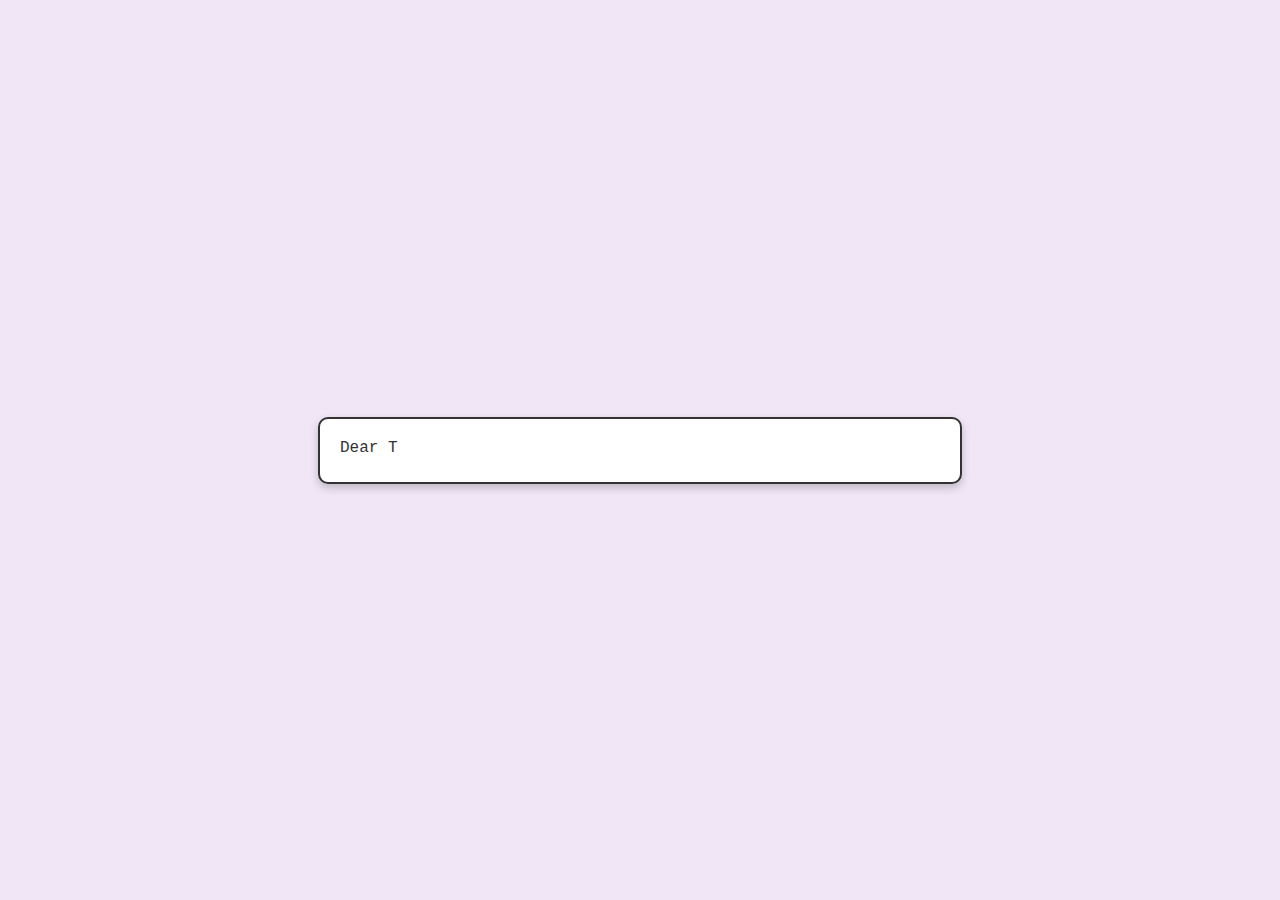
<file: 520.html>
<!DOCTYPE html>
<html lang="en">
<head>
    <meta charset="UTF-8">
    <meta name="viewport" content="width=device-width, initial-scale=1.0">
    <title>520</title>
    <style>
        body {
            font-family: 'Courier New', Courier, monospace;
            background-color: #f0e6f6;
            color: #333;
            display: flex;
            justify-content: center;
            align-items: center;
            height: 100vh;
            margin: 0;
            padding: 20px;
            box-sizing: border-box;
            overflow: hidden;
        }
        .container {
            width: 100%;
            max-width: 600px;
            border: 2px solid #333;
            padding: 20px;
            background-color: #fff;
            border-radius: 10px;
            box-shadow: 0 4px 8px rgba(0, 0, 0, 0.2);
        }
        .typing {
            white-space: pre-wrap; /* Ensures that the text wraps correctly */
            word-wrap: break-word; /* Ensures long words break to fit within the container */
            overflow: hidden;
            display: inline-block;
            position: relative;
        }
        .cursor {
            display: inline-block;
            width: 1px;
            height: 1em;
            background-color: #333;
            position: absolute;
            animation: blink-caret 1s step-end infinite;
        }
        @keyframes blink-caret {
            from, to { background-color: transparent; }
            50% { background-color: #333; }
        }
        .glitter {
            position: absolute;
            width: 10px;
            height: 10px;
            background-color: red;
            transform: rotate(45deg);
            pointer-events: none;
            animation: glitter-animation 1s ease-out forwards;
        }
        .glitter:before,
        .glitter:after {
            content: '';
            position: absolute;
            width: 10px;
            height: 10px;
            background-color: red;
            border-radius: 50%;
        }
        .glitter:before {
            top: -5px;
            left: 0;
        }
        .glitter:after {
            top: 0;
            left: -5px;
        }
        @keyframes glitter-animation {
            0% {
                opacity: 1;
                transform: translateY(0) rotate(45deg) scale(1);
            }
            100% {
                opacity: 0;
                transform: translateY(100px) rotate(45deg) scale(0);
            }
        }
    </style>
</head>
<body>
    <div class="container">
        <div id="typing-text" class="typing"><span class="cursor"></span></div>
    </div>
    <script>
        const text = `Dear Tony,

Happy 520 <3 
Made this little webpage at work in hopes that it makes you smile even if it's just for a moment.
Remember to eat lots for lunch 
& remember to stay hydrated
Get meds for your nose if it's still runny
Help me give Whiskey extra pets on the butt
what else... let me know if you think the omakase i sent you last night is okay~
I wanted to ask if you wanna get 酸菜魚 for dinner tonight but I realized the queue... :")
We could also go watch that movie I was talking about beside H&M, that's if you want!
Just some options.. I'll be off work at 5 :)
Love you!

Elena`;
        let i = 0;
        const speed = 100; // typing speed in milliseconds

        function typeWriter() {
            if (i <= text.length) {
                // Update text and ensure cursor is after the text
                document.getElementById("typing-text").innerHTML = text.substring(0, i) + '<span class="cursor"></span>';
                i++;
                setTimeout(typeWriter, speed);
            } else {
                // Remove the cursor once typing is complete
                document.getElementById("typing-text").innerHTML = text;
            }
        }

        window.onload = typeWriter;

        // Glitter effect
        document.addEventListener('mousemove', createGlitter);

        function createGlitter(e) {
            const glitter = document.createElement('div');
            glitter.classList.add('glitter');
            glitter.style.left = `${e.clientX}px`;
            glitter.style.top = `${e.clientY}px`;
            document.body.appendChild(glitter);

            // Remove glitter after animation
            setTimeout(() => {
                glitter.remove();
            }, 1000); // match the animation duration
        }
    </script>
</body>
</html>
</file>
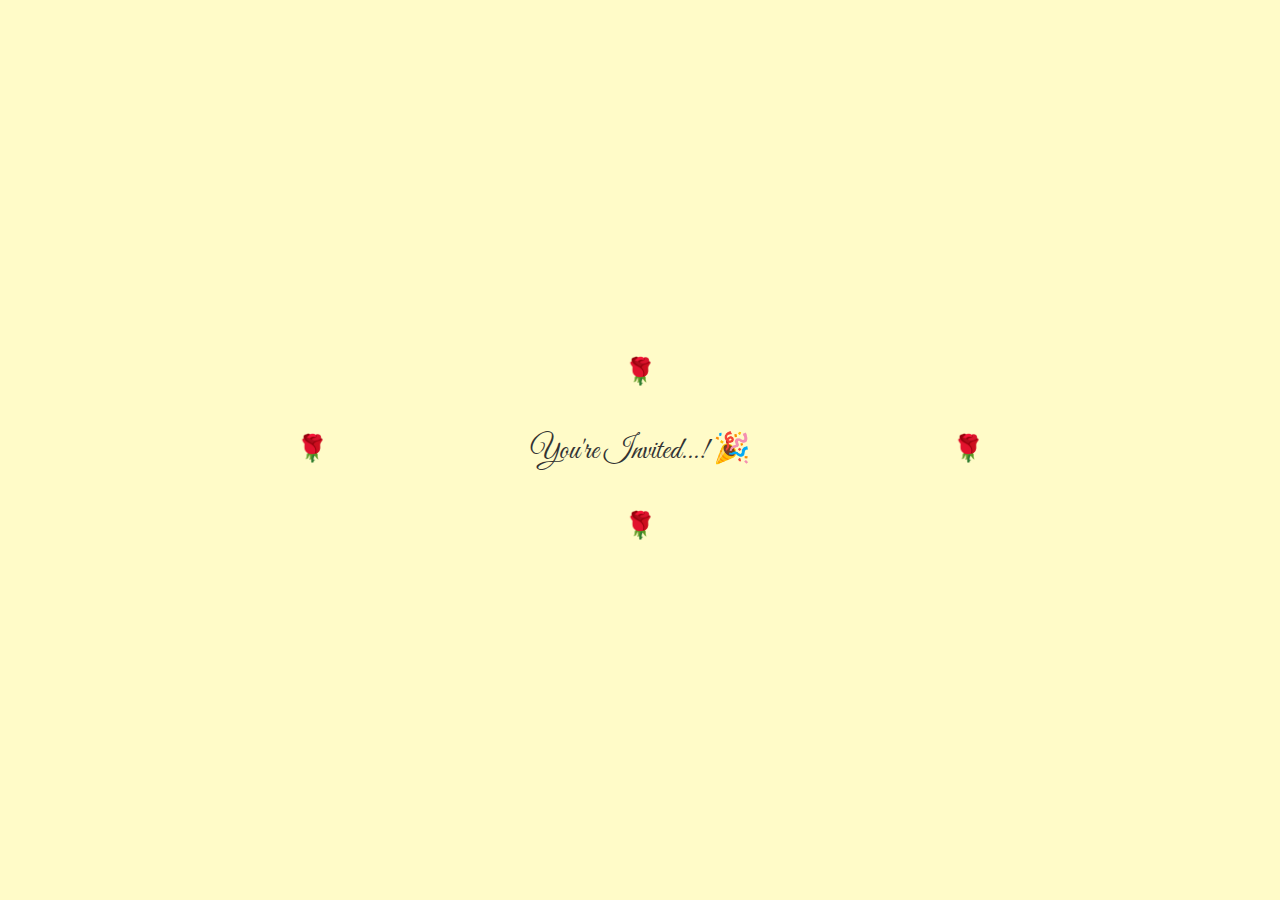
<file: 614.html>
<!DOCTYPE html>
<html lang="en">
<head>
    <meta charset="UTF-8">
    <meta name="viewport" content="width=device-width, initial-scale=1.0">
    <title>614</title>
    <style>
        @import url('https://fonts.googleapis.com/css2?family=Great+Vibes&display=swap');

        body {
            font-family: 'Great Vibes', cursive;
            background-color: #fffbc8;
            color: #333;
            display: flex;
            justify-content: center;
            align-items: center;
            height: 100vh;
            margin: 0;
            padding: 20px;
            box-sizing: border-box;
            overflow: hidden;
        }
        .container {
            width: 100%;
            max-width: 600px;
            padding: 20px;
            border-radius: 10px;
            text-align: center;
            position: relative;
        }
        .border {
            position: absolute;
            display: flex;
            justify-content: center;
            font-size: 26px;
            opacity: 0;
            transition: opacity 1s ease-in-out;
        }
        .border-top {
            top: -24px;
            left: 0;
            right: 0;
        }
        .border-bottom {
            bottom: -24px;
            left: 0;
            right: 0;
        }
        .border-left {
            top: 0;
            bottom: 0;
            left: -24px;
            flex-direction: column;
        }
        .border-right {
            top: 0;
            bottom: 0;
            right: -24px;
            flex-direction: column;
        }
        .paragraph {
            opacity: 0;
            transition: opacity 1s ease-in-out;
        }
        .first-paragraph {
            font-size: 30px; /* Adjust this value as needed */
        }
        .visible {
            opacity: 1;
        }
        .cursor {
            display: inline-block;
            width: 1px;
            height: 1em;
            background-color: #333;
            position: absolute;
            animation: blink-caret 1s step-end infinite;
        }
        @keyframes blink-caret {
            from, to { background-color: transparent; }
            50% { background-color: #333; }
        }
        .glitter {
            position: absolute;
            width: 10px;
            height: 10px;
            background-color: red;
            transform: rotate(45deg);
            pointer-events: none;
            animation: glitter-animation 1s ease-out forwards;
        }
        .glitter:before,
        .glitter:after {
            content: '';
            position: absolute;
            width: 10px;
            height: 10px;
            background-color: red;
            border-radius: 50%;
        }
        .glitter:before {
            top: -5px;
            left: 0;
        }
        .glitter:after {
            top: 0;
            left: -5px;
        }
        @keyframes glitter-animation {
            0% {
                opacity: 1;
                transform: translateY(0) rotate(45deg) scale(1);
            }
            100% {
                opacity: 0;
                transform: translateY(100px) rotate(45deg) scale(0);
            }
        }
    </style>
</head>
<body>
    <div class="container">
        <div class="border border-top"></div>
        <div class="border border-left"></div>
        <div class="border border-right"></div>
        <div class="border border-bottom"></div>
        <div id="typing-text"></div>
    <audio autoplay loop>
        <source src="https://elenaxellec.github.io/for-tony/paynomind.mp3" type="audio/mpeg">
        Your browser does not support the audio element.
    </audio>
    <script>
        const text = `You're Invited...! 🎉

to celebrate your 27th birthday on Friday June 14, 2024

12:30: 🍕 Pizzeria Peppino

15:30: 🎨 迪化半月 | 陶作 手拉坯體驗

19:30: 🍣 忻鮨壽司

RSVP to the boberino by June 13

Love you 💖`;
        
        const paragraphs = text.split('\n\n');
        let i = 0;

        function typeWriter() {
            if (i < paragraphs.length) {
                const p = document.createElement('p');
                p.className = 'paragraph';
                if (i === 0) {
                    p.classList.add('first-paragraph');
                }
                p.innerText = paragraphs[i];
                document.getElementById("typing-text").appendChild(p);

                // Trigger reflow to restart the animation
                p.getBoundingClientRect();
                p.classList.add('visible');

                updateBorders(i);

                i++;
                setTimeout(typeWriter, 2000); // delay between paragraphs
            }
        }

        function updateBorders(count) {
            const emojis = '🌹'.repeat(count + 1);
            fadeInBorder('.border-top', emojis);
            fadeInBorder('.border-bottom', emojis);

            const verticalEmojis = Array(count + 1).fill('🌹').join('<br>');
            fadeInBorder('.border-left', verticalEmojis);
            fadeInBorder('.border-right', verticalEmojis);
        }

        function fadeInBorder(selector, content) {
            const borderElement = document.querySelector(selector);
            borderElement.innerHTML = content;
            borderElement.style.opacity = 1;
        }

        window.onload = typeWriter;

        // Glitter effect
        document.addEventListener('mousemove', createGlitter);

        function createGlitter(e) {
            const glitter = document.createElement('div');
            glitter.classList.add('glitter');
            glitter.style.left = `${e.clientX}px`;
            glitter.style.top = `${e.clientY}px`;
            document.body.appendChild(glitter);

            // Remove glitter after animation
            setTimeout(() => {
                glitter.remove();
            }, 1000); // match the animation duration
        }
    </script>
</body>
</html>
</file>
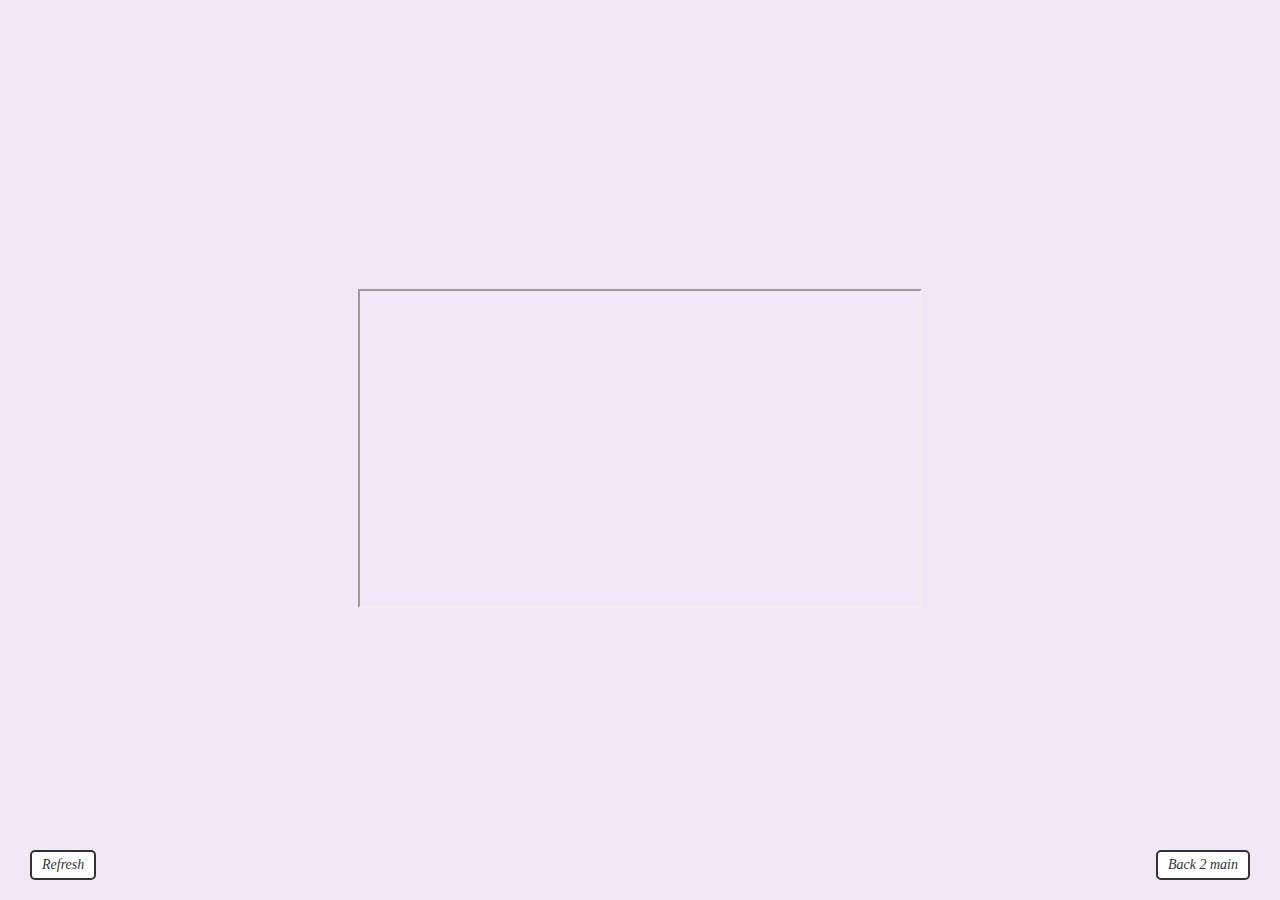
<file: justdoit.html>
<!DOCTYPE html>
<html lang="en">
<head>
    <meta charset="UTF-8">
    <meta name="viewport" content="width=device-width, initial-scale=1.0">
    <title>JUST DO IT!!</title>
    <link rel="stylesheet" href="style.css"> <!-- Link to external stylesheet -->
</head>
<body style="display: flex; justify-content: center; align-items: center; height: 100vh;">
    <!-- Container for dynamically added YouTube videos -->
    <div id="video-container" style="position: relative;"></div>

    <!-- Include external JavaScript file -->
    <script src="justdoit.js"></script>

    <!-- Call the function to display a random video and the refresh button -->
    <script>
        // Call the function to display a single random video and the refresh button
        displayRandomVideoAndButton('video-container');
        showRefreshButton();
        showRefresh2Button();
    </script>
</body>
</html>
</file>
<file: style.css>
/* style.css */

body {
    font-family: 'Times New Roman', Times, serif; /* Set font family to Times New Roman */
    font-style: italic; /* Make the font italic */
    text-align: center; /* Center-align text */
    margin: 0; /* Remove default margin */
    background-color: #f0e6f6; /* Set background color to light purple */
    overflow: hidden;
}

#container {
    display: flex; /* Use flexbox layout */
    flex-direction: column; /* Stack elements vertically */
    align-items: center; /* Center-align items horizontally */
    justify-content: center; /* Center-align items vertically */
    height: 100vh; /* Make the container full viewport height */
}

#image-container {
    /* This container will hold the images */
}

#redirect-button {
    padding: 5px 10px; /* Set padding for button */
    margin-top: 10px; /* Add space above the button */
    font-size: 14px; /* Set font size for button */
    font-family: 'Times New Roman', Times, serif; /* Apply Times New Roman font to the button */
    font-style: italic; /* Make the font italic */
    background-color: #fff; /* Set button background color */
    color: #333; /* Set text color */
    border: 2px solid #333; /* Set button border */
    border-radius: 5px; /* Set border radius */
    cursor: pointer; /* Set cursor to pointer on hover */
}

/* redirectButton.style.position = 'fixed';
    redirectButton.style.top = '20px';
    redirectButton.style.left = '20px';
    redirectButton.style.padding = '5px 10px'; // Adjust padding to make it smaller
    redirectButton.style.fontSize = '14px'; // Adjust font size to make it smaller
    redirectButton.style.border = '2px solid #333';
    redirectButton.style.backgroundColor = '#fff';
    redirectButton.style.color = '#333';
    redirectButton.style.borderRadius = '5px';
    redirectButton.style.cursor = 'pointer'; */

#question {
    font-family: 'Times New Roman', Times, serif; /* Apply Times New Roman font to the question */
    font-style: italic; /* Make the font italic */
    font-size: 52px; /* Set font size for the question */
}

#options {
    margin-top: 20px; /* Add space above the options */
}

#dropdown-list {
    display: none;
    position: absolute;
    left: 50%; /* Position the drop-down list horizontally in the middle */
    bottom: 10px; /* Position the drop-down list 10px from the bottom */
    transform: translateX(-50%); /* Center the drop-down list horizontally */
}

button {
    padding: 10px 20px; /* Set padding for buttons */
    margin: 0 10px; /* Set margin around buttons */
    font-size: 26px; /* Set font size for buttons */
    font-family: 'Times New Roman', Times, serif; /* Apply Times New Roman font to the options */
    font-style: italic; /* Make the font italic */
    background-color: #FB607F; /* Set button background color */
    color: white; /* Set text color to white */
    border: none; /* Remove button border */
    cursor: pointer; /* Set cursor to pointer on hover */
}
</file>
